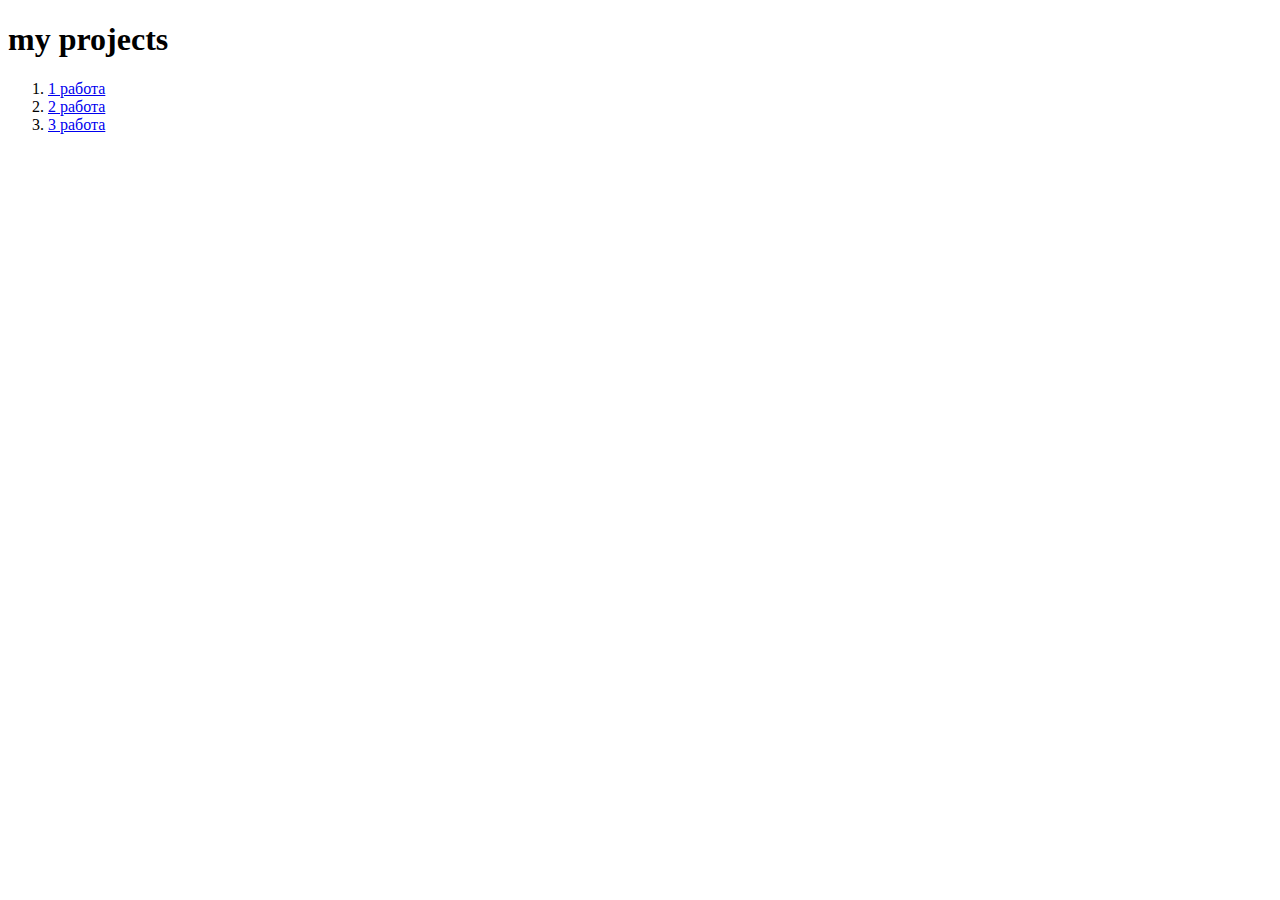
<file: index.html>
<!DOCTYPE html>
<html lang="en">
<head>
    <meta charset="UTF-8">
    <meta name="viewport" content="width=device-width, initial-scale=1.0">
    <meta http-equiv="X-UA-Compatible" content="ie=edge">
    <title>Document</title>
</head>
<body>
    <h1>my projects</h1>
    <ol>
        <li><a href="hw_cherry/index.html">1 работа</a>
        </li>
        <li><a href="PremiumEcommerceebsiteTemplatePSD/index.html">2 работа</a>
        </li>
        <li><a href="project1/index.html">3 работа</a></li>
    </ol>
</body>
</html>
</file>
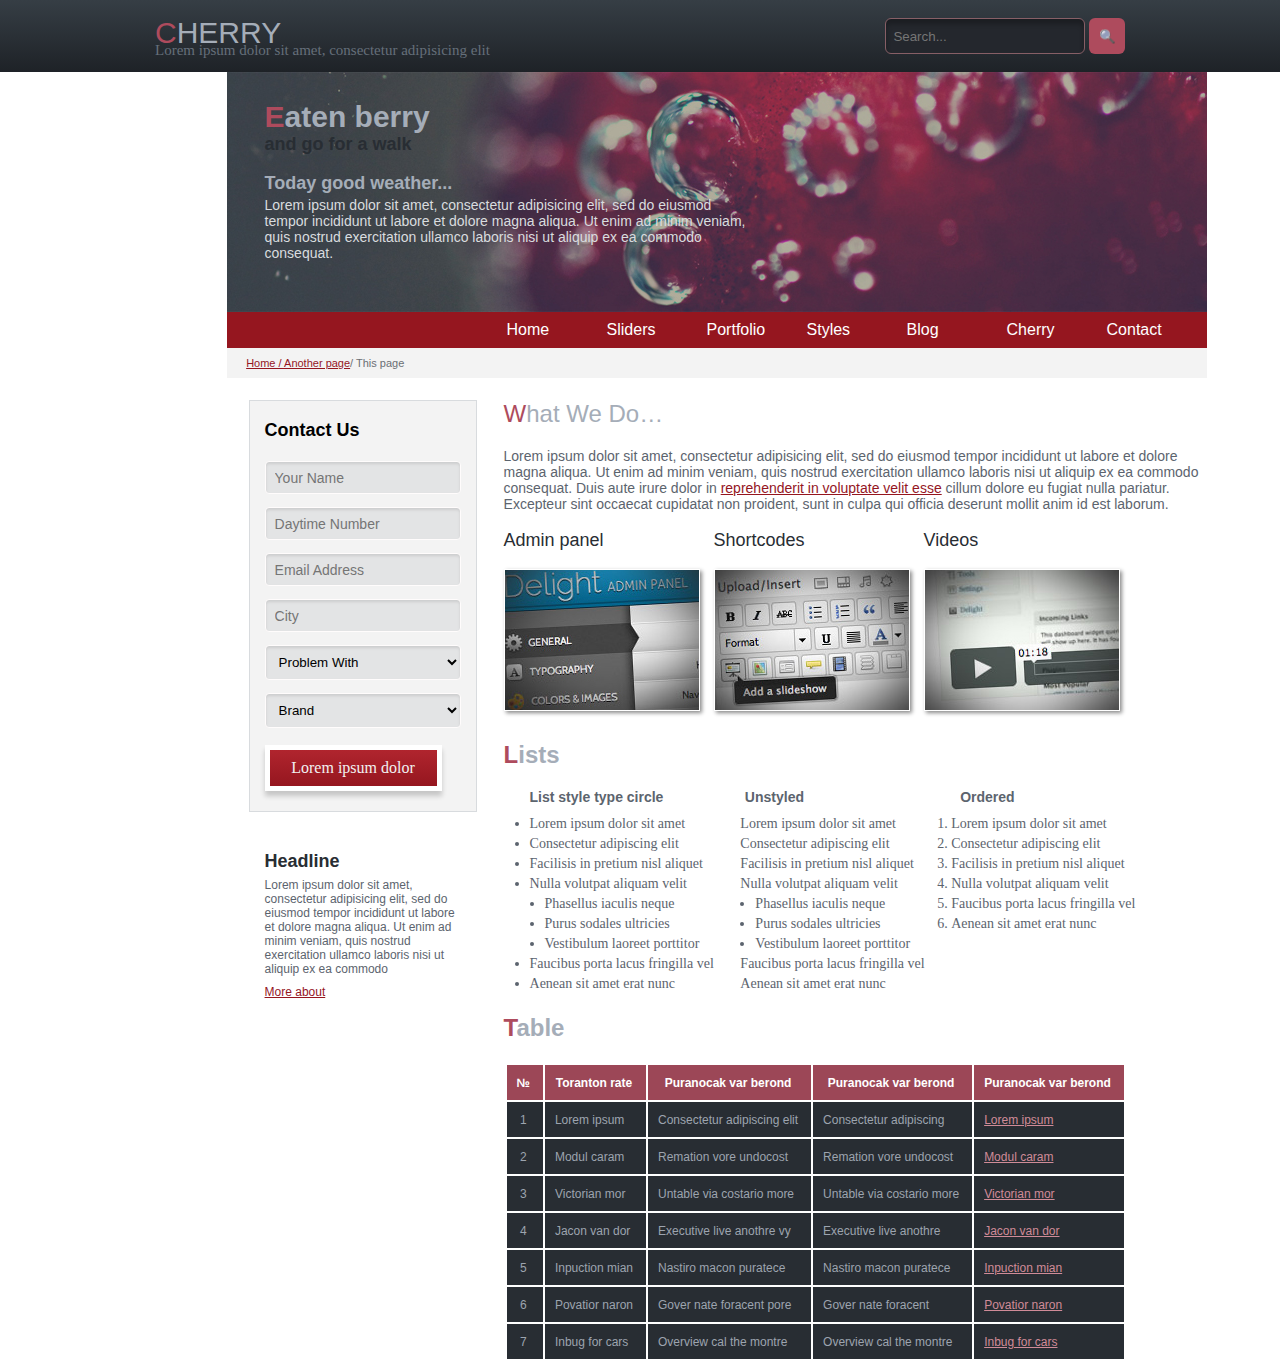
<file: hw_cherry/index.html>
<!DOCTYPE html>
<html lang="en">
<head>
    <meta charset="UTF-8">
    <meta name="viewport" content="width=device-width, initial-scale=1.0">
    <meta http-equiv="X-UA-Compatible" content="ie=edge">
    <link rel="stylesheet" href="css/css.css">
    <title>CHERRY</title>
</head>
<body>
<header class="header-page">
        <div class="container1">
            <div class="header-content">        
                <div class="logo">
                    <a href="#">
                        CHERRY 
                    </a>
                    <div class="logo-text">
                         Lorem ipsum dolor sit amet, consectetur adipisicing elit
                    </div>    
                </div>                        
                    <form class="header-form">
                        <input type="text" placeholder="  Search..."                            >
                         <button>🔍</button>
                    </form>
            </div>
            </div>
         </header>
<div class="container2">
    <div class="top-img">
        <div class="flex-berry">
            <h2 class="berry berry1">Eaten berry</h2>
            <h3 class="berry berry2">and go for a walk</h3>
            <h4 class="berry berry3">Today good weather...</h4>
            <p class="berry berry4">Lorem ipsum dolor sit amet, consectetur adipisicing elit, sed do eiusmod 
            tempor incididunt ut labore et dolore magna aliqua. Ut enim ad minim veniam, 
            quis nostrud exercitation ullamco laboris nisi ut aliquip ex ea commodo 
            consequat.</p>    
        </div>                    
    </div>
    <nav class="main-nav">
        <div class="container-p">
            <ul class="main-menu">
                <li><a href="">Home</a></li>
                <li><a href="">Sliders</a></li>
                <li><a href="">Portfolio</a></li>
                <li><a href="">Styles</a></li>
                <li><a href="">Blog</a></li>
                <li><a href="">Cherry</a></li>
                <li><a href="">Contact</a></li>
            </ul>
        </div>
    </nav>                
</div>
<div class="container2">
    <div class="bread-crumbs">
        <div class="crumb1">
            <div class="crumb crumd-left">
                <a href="#">Home / Another page </a> 
            </div>
            <div class="crumb crumb-right">
                / This page
             </div>
         </div>
    </div>
</div>
<!-- ------------------------------------------------- -->
<div class="wrapper">
    <div class="container3">
        <h3 class="ab">Contact Us</h3>
        <form  class="form1" action="">
                <input class="a1" type="text" placeholder="Your Name">
                <input class="a1" type="text" placeholder="Daytime Number">
                <input class="a1" type="text" placeholder="Email Address">
                <input class="a1" type="text" placeholder="City">
                <select class="ac" name=""required>
                    <p class="a1"><option disabled selected value="">Problem With</option></p>
                    <option value="1" >11111</option>
                    <option value="2">22222</option>
                    <option value="3">33333</option>
                </select>
                <select class="ac" name=""required>
                        <option disabled selected value="">Brand</option>
                        <option value="1" >11111</option>
                        <option value="2">22222</option>
                        <option value="3">33333</option>
                    </select>
                <input class="button1" type="button" value="Lorem ipsum dolor">
        </form>
    
<div class="under-contact">
    <div class="ucheader">
        <h4>Headline</h4>
    </div>
    <div class="uctext">
            Lorem ipsum dolor sit amet, 
            consectetur adipisicing elit, sed do 
            eiusmod tempor incididunt ut labore et 
            dolore magna aliqua. Ut enim ad 
            minim veniam, quis nostrud 
            exercitation ullamco laboris nisi ut 
            aliquip ex ea commodo 
    </div>
    <div class="uca">
        <a href="">More about</a>
    </div>
</div>
  </div>  
    <div class="wtxt">
        
    <div class="wrapper-text">
        <div class="wrapper-header">What We Do…</div>
        <div class="wrapper-text">Lorem ipsum dolor sit amet, consectetur adipisicing elit, sed do eiusmod tempor    incididunt ut labore et dolore 
        magna aliqua. Ut enim ad minim veniam, quis nostrud exercitation ullamco laboris nisi ut    aliquip ex ea commodo consequat. Duis aute irure dolor in  <a href="#" class="wrapper-text-a">reprehenderit in voluptate velit esse</a> cillum dolore eu  fugiat nulla pariatur. 
        Excepteur sint occaecat cupidatat non proident, sunt in culpa qui officia deserunt mollit anim id est laborum.</div>
    </div>
    <div class="ul2">        
            <div class="adpnl">Admin panel</div>
            <div class="adpnl">Shortcodes</div>
            <div class="adpnl">Videos</div>
    </div>
    <div class="imgs3">
        <img src="img/img1.jpg" alt="">
        <img src="img/img2.jpg" alt="">
        <img src="img/img3.jpg" alt="">
    </div>
    <h3 class="wrapper-header">Lists</h3>
    <div class="liheader">
        <div class="lih"><h4 >List style type circle</h4></div>
        <div class="lih"><h4 >Unstyled</h4></div>
        <div class="lih"><h4 >Ordered</h4></div>
    </div>
    

    <div class="lists">
        <div class="first-li glif">
            <div class="list1">                
            <ul>
                <li>Lorem ipsum dolor sit amet</li>
                <li>Consectetur adipiscing elit</li>
                <li>Facilisis in pretium nisl aliquet</li>
                <li>Nulla volutpat aliquam velit</li>                
            </ul>
        </div>
            <div class="list2">
                <ul>
                    <li>Phasellus iaculis neque</li>
                    <li>Purus sodales ultricies</li>
                    <li>Vestibulum laoreet porttitor </li>
                </ul>    
            </div>
            <ul>           
                <li>Faucibus porta lacus fringilla vel</li>
                <li>Aenean sit amet erat nunc</li>
            </ul>
        </div>
        
        <div class="second-li glif">
            
            <div class="list3">
                <ul>
                        <li>Lorem ipsum dolor sit amet</li>
                        <li>Consectetur adipiscing elit</li>
                        <li>Facilisis in pretium nisl aliquet</li>
                        <li>Nulla volutpat aliquam velit</li>                
                    </ul>
                </div>
                    <div class="list4">
                        <ul>
                            <li>Phasellus iaculis neque</li>
                            <li>Purus sodales ultricies</li>
                            <li>Vestibulum laoreet porttitor </li>
                        </ul>    
                    </div>
                    <ul class="list3">           
                        <li>Faucibus porta lacus fringilla vel</li>
                        <li>Aenean sit amet erat nunc</li>
        </div>
        <div id="third-li" class="glif">
                <ol>
                        <li>Lorem ipsum dolor sit amet</li>
                        <li>Consectetur adipiscing elit</li>
                        <li>Facilisis in pretium nisl aliquet</li>
                        <li>Nulla volutpat aliquam velit</li>                           
                        <li>Faucibus porta lacus fringilla vel</li>
                        <li>Aenean sit amet erat nunc</li>
                </ol>
        </div>
        
    </div>
    <h3 class="wrapper-header">Table</h3>
    <div>
            <table class="table1">
                <thead class="thead1">
                    <tr>
                      <th class="tno">№</th>
                      <th>Toranton rate</th>
                      <th>Puranocak var berond</th>
                      <th>Puranocak var berond</th>
                      <th>Puranocak var berond</th>  
                    </tr>
                </thead>
                <tbody class="tbody1">
                    <tr>
                        <td class="tno">1</td>
                        <td>Lorem ipsum</td>
                        <td>Consectetur adipiscing elit</td>
                        <td>Consectetur adipiscing</td>
                        <td><a href="#">Lorem ipsum</a></td>
                    </tr>
                    <tr>
                        <td class="tno">2</td>
                        <td>Modul caram</td>
                        <td>Remation vore undocost</td>
                        <td>Remation vore undocost</td>
                        <td><a href="#">Modul caram</a></td>
                        <tr>
                            <td class="tno">3</td>
                            <td>Victorian mor</td>
                            <td>Untable via costario more</td>
                            <td>Untable via costario more</td>
                            <td><a href="#">Victorian mor</a></td>
                        </tr>
                        <tr>
                            <td class="tno">4</td>
                            <td>Jacon van dor</td>
                            <td>Executive live anothre vy</td>
                            <td>Executive live anothre</td>
                            <td><a href="#">Jacon van dor</a></td>
                            <tr>
                                <td class="tno">5</td>
                                <td>Inpuction mian</td>
                                <td>Nastiro macon puratece</td>
                                <td>Nastiro macon puratece</td>
                                <td><a href="#">Inpuction mian</a></td>
                            </tr>
                            <tr>
                                <td class="tno">6</td>
                                <td>Povatior naron</td>
                                <td>Gover nate foracent pore</td>
                                <td>Gover nate foracent</td>
                                <td><a href="#">Povatior naron</a></td>
                            </tr>
                            <tr>
                                <td class="tno">7</td>
                                <td>Inbug for cars</td>
                                <td>Overview cal the montre</td>
                                <td>Overview cal the montre</td>
                                <td><a href="#">Inbug for cars</a></td>
                            </tr>
                            
                        </tr>
                    </tr>
                </tbody>
                
    
            </table>
        </div>
    </div>
</div>
<!-- end -->
</body>
</html>
</file>
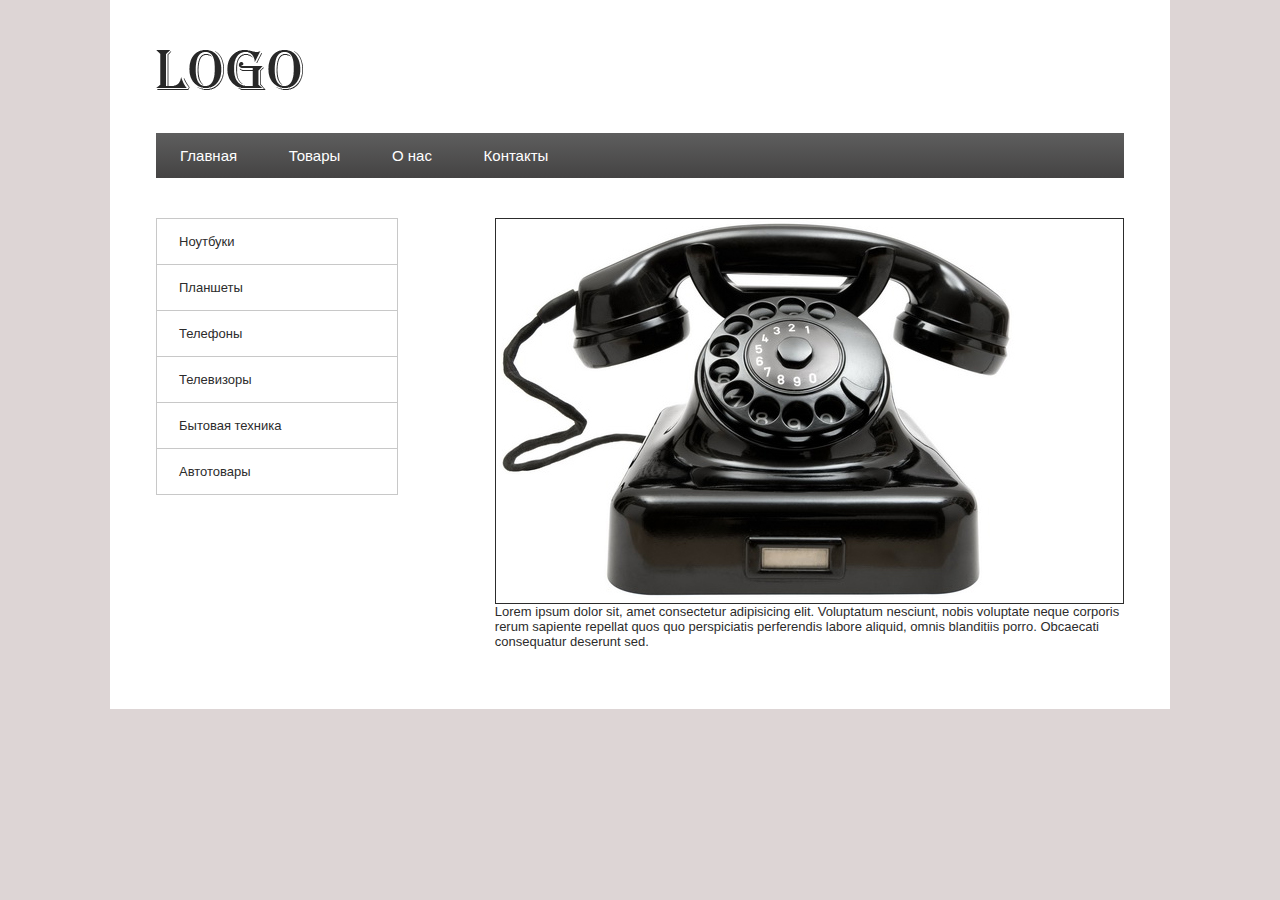
<file: project1/index.html>
<!DOCTYPE html>
<html lang="en">
<head>
    <meta charset="UTF-8">
    <meta name="viewport" content="width=device-width, initial-scale=1.0">
    <meta http-equiv="X-UA-Compatible" content="ie=edge">
    <title>Document</title>
    <link href="https://fonts.googleapis.com/icon?family=Material+Icons" rel="stylesheet">
    <link rel="stylesheet" href="css/style.css">
</head>
<body>
    
   <div class="wrapper">

    <header class="header-page">
        <div class="logo">
            <a href="index.html">
                <img src="img/Logo.png" alt="logo">
            </a>
        </div>
        <div class="mob-menu">
            <i class="material-icons"> menu </i>
        </div>
        <nav class="header-nav">
            <ul class="header-menu">
                <li><a href="#">Главная </a></li>
                <li><a href="#">Товары </a></li>
                <li><a href="#">О нас</a></li>
                <li><a href="#">Контакты</a></li>
            </ul>
        </nav>
    </header>

    <div class="container clearfix">

        <aside class="aside">
            <nav class="left-nav">
                <ul class="left-menu">
                    <li><a href="#">Ноутбуки</a></li>
                    <li><a href="#">Планшеты</a></li>
                    <li><a href="#">Телефоны</a></li>
                    <li><a href="#">Телевизоры</a></li>
                    <li><a href="#">Бытовая техника</a></li>
                    <li><a href="#">Автотовары</a></li>
                </ul>
            </nav>
        </aside>
        <main class="main">
            <div class="main-img">
                <img src="img/img.jpg" alt="">
            </div>
            <div class="main-text">
                <p>Lorem ipsum dolor sit, amet consectetur adipisicing elit. Voluptatum nesciunt, nobis voluptate neque corporis rerum sapiente repellat quos quo perspiciatis perferendis labore aliquid, omnis blanditiis porro. Obcaecati consequatur deserunt sed.</p>
            </div>
        </main>

    </div>

   </div> 
<script>
    let mob_menu = document.querySelector('.mob-menu');
    let header_nav = document.querySelector('.header-nav');
    mob_menu.onclick = function () {
        header_nav.classList.add('menu-visible');
    }
    header_nav.onclick = function () {
        header_nav.classList.remove('menu-visible');
    }
</script>
</body>
</html>
</file>
<file: hw_cherry/css/css.css>
* {
    margin: 0px;
    padding: 0px;
}

.header-page {
    background-color: #363e45;
    background-image: linear-gradient(to top, #1e2227 0%, #363e45 100%);
}
.header-content {
    margin: 0 auto;
    width: 970px;
    height: 72px;
    display: flex;
    flex-direction: row;
    justify-content: space-between;
    align-items: center;
}
.logo::first-letter {
    color: #ae4b5d;
}
.logo a {
    text-decoration: none;
    font-size: 30px;
    font-family: "Arial";
    color: #a5adb8;
}
.logo-text {
    line-height: 0px;
    display: block;
    color: #656f7a;
    font-size: 15px;
    margin-bottom: 7px;
}
.header-form input{
    width: 198px;
    height: 34px;
    box-shadow: inset 0 5px 5px rgba(0, 0, 0, 0.25);
    border: 1px solid #875f66;
    background-color: #24272d;
    border-radius: 6px;
}
.header-form button {
    width: 36px;
    height: 36px;
    background-color: #ae4b5d;
    border-style: none;
    border-radius: 6px;
}
.container2 {
    width: 980px;
    margin: 0 17.7%;
}
.top-img {
    
    width: 980px;
    height: 240px;
    background-image: url(../img/bg.jpg); 
}
.flex-berry {
    margin-left: 38px;
    width: 484px;
    height: 240px;
    display: flex;
    flex-direction: column;
    justify-content: space-around;
    align-items: flex-start;
}
.berry  {
    font-family: "Arial";
    display: block;
}
.berry1::first-letter {
    color: #ae4b5d;
}
.berry1 {
    margin-top: 28px;
    color: #a5adb8;
    font-size: 30px;
    flex-grow: 0;
}
.berry2 {
    color: #282d33;
    font-size: 18px;
    flex-grow: 0;
}
.berry3 {
    margin-top: 18px;
    color: #a5adb8;
    font-size: 18px;
    flex-grow: 3;
}
.berry4 {
    color: #d9dcdf;
    font-size: 14px;
    flex-grow: 50;
}
/* top-img end */
/* top-menu start */
.main-nav {
    width: 980px;
    height: 36px;
    background-color: #95161f;
}
.main-menu {
    color: #ffffff;
    font-size: 16px;
    font-family: Arial, Helvetica, sans-serif;
    list-style: none;
}
.container-p a {
    width: 100px;
    height: 36px;
    text-align: center;
    display: flex;
    align-items: center;
    text-decoration: none;
    font-size: 16px;
    color: #ffffff;
    font-family: "Arial";
}
.container-p  ul{
    list-style: none;
    display: flex;
    flex-direction: row;
    align-items: center;
    justify-content: flex-end;
}
/* left menu start */
.bread-crumbs {
    height: 30px;
    background-color: #f3f3f3;
    display: flex;
    align-items: center;
    flex-direction: row;
}
.crumb1 {
    display: flex;
    align-items: center;
    flex-direction: row;
    padding-left: 2%;
}
.crumb {
    line-height: 24px;
    color: #6b6f74;
    font-family: Arial;
    font-size: 11px;
}
.crumb a {
    color: #95161f;
    text-decoration: underline;
}
.ab {
    margin-top: 19px;
    margin-bottom: 20px;
    font-family: Arial, Helvetica, sans-serif;
    font-size: 18px;
}
.ac {
    margin-bottom: 13px;
    padding-left: 9px;
    width: 196px;
    height: 35px;
    background-color: #e3e4e5;
    border: 1px solid #fffcfc;
    box-shadow: inset 0 2px 3px rgba(0, 0, 0, 0.1);
    border-radius: 4px;
}
.container3 {
    padding-right: 15px;
    margin-right: 27px;
    background-color: #f3f3f3;
    border: 1px solid #d8dbde;
    width: 213px;
    height: 410px;
    padding-left: 15px;
   
}
.a1 {
    margin-bottom: 13px;
    padding-left: 9px;
    width: 185px;
    height: 31px;
    background-color: #e3e4e5;
    border: 1px solid #fffcfc;
    box-shadow: inset 0 2px 3px rgba(0, 0, 0, 0.1);
    border-radius: 4px;
    font-size: 14px;
}
.button1 {
    width: 177px;
    height: 46px;
    box-shadow: 0 5px 5px rgba(0, 0, 0, 0.19);
    border: 5px solid #ffffff;
    background-image: linear-gradient(to top, #95161f 0%, #b0252e 100%);
    font-size: 16px;
    font-family: "Arial MT";
    line-height: 18px;
    color: #f1f1f1;
    margin-top: 4px;
}
/* left menu end */
/* table start */
.table1 {
    font-family: "Arial";
    border: 1px solid #ffffff;    
}
.table1 td,th {
    height: 32px;
    padding: 2px 13px 1px 7px;
    padding-left: 10px;
    font-size: 12px;
}
.thead1 {
    background-color: #9c4757;
    color: #ffffff; 
    
    
}
.tbody1 {
    background-color: #282d33;
    color: #9da4af;
    
}
.tbody1 a {
    color: #d08b98;
    text-decoration: underline;
}
.tno {
    text-align: center;
}
.wrapper {
    width: 980px;
    margin: 0 17.7%;
    padding-left: 22px;
    padding-top: 22px;
    display: flex;
    align-content: center;
}
.wrapper-header {
    font-size: 24px;
    color: #a5adb8;
    font-family: Arial, Helvetica, sans-serif;
    margin-bottom: 20px;
}
.wrapper-header::first-letter {
    color: #ae4b5d;
}
.wrapper-text {
    width: 98%;
    color: #5c646e;
    font-size: 14px;
    font-family: Arial, Helvetica, sans-serif;
}
.wrapper-text-a {
    text-decoration: underline;
    color: #95161f;
}
.wtxt {
    display: flex;
    flex-direction: column;
}
.adpnl {
    color: #282d33;
    font-size: 18px;
    font-family: Arial, Helvetica, sans-serif;
    width: 210px;
}
.ul2 {
    padding-top: 18px;
    padding-bottom: 18px;
    display: flex;
    flex-direction: row;
    justify-items: flex-start;
}
.imgs3 {
    width: 696px;
    display: flex;
    flex-direction: row;
    justify-content: flex-start;
    padding-bottom: 30px;   
}
.imgs3 img {
    margin-right: 14px;
    border: 1px solid #ffffff;
    box-shadow: 2px 2px 4px rgb(138, 138, 138);
}
.lists {
    width: 680px;
    display: flex;
    justify-content: flex-start;
    color: #5c646e;
    font-size: 14px;
    padding-left: 26px;
}
.lists li {
    line-height: 20px;
}
.lih {
    width: 33%;
    color: #5c646e;
    font-size: 14px;
    font-family: Arial, Helvetica, sans-serif;
    margin-bottom: 9px;
}
.list2 {
    padding-left: 15px;
}
.list4 {
    padding-left: 15px;
}
.list3 li{
    list-style: none;
}
.glif {
    height: 200px;
    width: 31%;
}
.liheader {
    padding-left: 26px;
    width: 90%;
    display: flex;
}
.under-contact {
    padding: 60px 0px 0px 0px;
    display: flex;
    flex-direction: column;
}
.ucheader {
    color: #282d33;
    font-size: 18px;
    font-family: Arial;
}
.uctext {
    margin-top: 3%;
    color: #5c646e;
    font-size: 12px;
    font-family: Arial;
}
.uca {
    margin-top: 3%;
}
.uca a{
    color: #95161f;
    font-size: 12px;
    font-family: Arial, Helvetica, sans-serif;
    text-decoration: underline;
}
</file>
<file: project1/css/style.css>
* {
    box-sizing: border-box;
    margin: 0;
    padding: 0;
}

body {

    font-size: 13px;
    color: #2c2c2c;
    font-family: Arial, Helvetica, sans-serif;
    background-color: #ddd5d5;
}
ul {
    list-style: none;
}
a {
    text-decoration: none;
    color: #2c2c2c;
}
.wrapper {
    background-color: #ffffff;
    /* width: 1060px; */
    max-width: 1060px;
    width: 100%;
    padding: 50px 46px 60px;
    margin-left: auto;
    margin-right: auto;
}
.logo {
    margin-bottom: 40px;
}
.header-nav {
    background-image: linear-gradient(#5e5e5e, #444343);
}
.header-menu a {
    color: #ffffff;
    font-size: 15px;
    padding: 14px 24px;
    display: block;
}
.header-menu li {
    display: inline-block; 
}
.header-page {
    margin-bottom: 40px;
}
.aside {
    /* width: 240px; */
    width: 25%;
    float: left;
}
.main {
    /* width: 678px; */
    width: 65%;
    float: right;
}
.left-menu {
    border: 1px solid #c8c8c8;
}
.left-menu a {
    display: block;
    padding: 15px 22px;
}
.left-menu li {
    border-bottom: 1px solid #c8c8c8; 
}
.left-menu li:last-child {
    border-bottom: none;
}
.clearfix::after {
    content:'';
    display: block;
    clear: both;
}
.main-img {
   width: 100%; 
   border: 1px solid #2c2c2c;
   overflow: hidden;
}
.main-img img {
    max-width: 100%; 
    height: auto;
    transition: transform 0.5s;
}
.main-img img:hover {
    transform: scale(1.2, 1.2);
    /* transform:  translateY(-20px); */
    /* transform:  rotate(45deg); */
    transition: transform 0.5s;
}
.mob-menu i {
    font-size: 40px;
}
.mob-menu {
    display: none;
}
.logo img {
    animation: logo-move 2s infinite;
    animation-timing-function: linear;
}
@keyframes logo-move {
    from {transform: rotate(0deg); }
    to {transform: rotate(360deg);}
}

@media ( max-width:768px ) {
    .header-menu li {
        display: block; 
        text-align: center;
    }
    .aside {
        display: none;
    }
    .main {
        width: 100%;
    }
    .logo {
        margin-bottom: 20px;
    }
    .header-nav {
        /* display: none; */
        position: fixed;
        left: 0;
        top: 0;
        z-index: 1000;
        width: 320px;
        height: 100vh;
        overflow-y: auto;
        transform: translateX(-110%);
        transition: 0ms;
    }
    .menu-visible {
        transform: translate(0);
        transition: 225ms;
    }
    .mob-menu {
        display: block;
    }
    /* .mob-menu:hover + .header-nav {
        display: block;
    }
    .header-nav:hover  {
        display: block;
    } */
}
</file>
